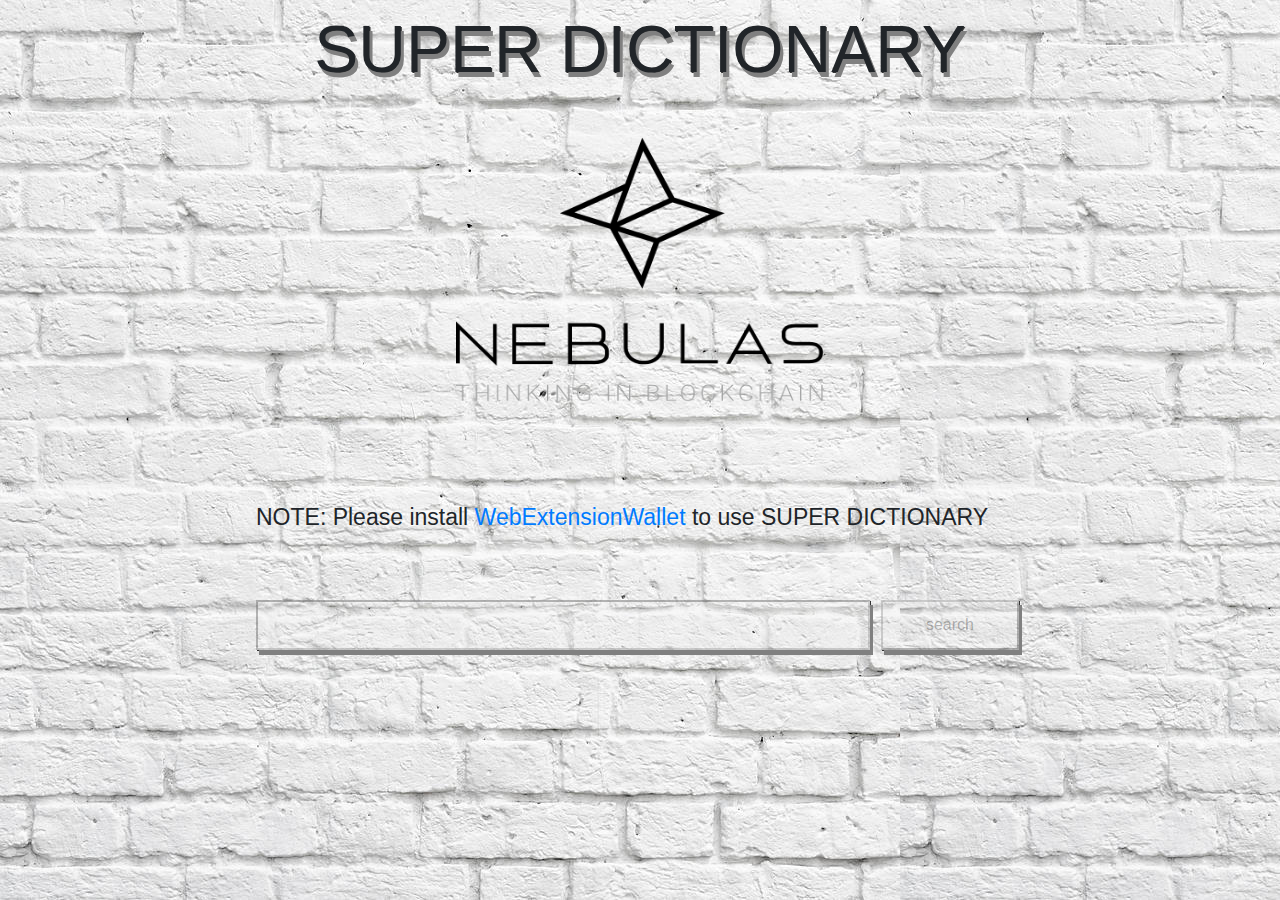
<file: index.html>
<!DOCTYPE html>
<html lang="en">

<head>
    <meta charset="UTF-8">
    <meta http-equiv="X-UA-Compatible" content="ie=edge">
    <meta name="viewport" content="width=device-width,initial-scale=1, maximum-scale=1, minimum-scale=1, user-scalable=no">

    <title>Super Dictionary</title>
    <link rel="stylesheet" href="lib/bootstrap-4.0.0-dist/css/bootstrap.min.css">
    <style>
        .logo {
            width: 60%;
            height: 500px;
            margin: auto;
        }

        .name {
            text-align: center;
            font-size: 66px;
            text-shadow: 3px 5px grey, 1px 1px #333;
        }

        .img {
            width: 48%;
            height: 53%;
            margin: auto;
            margin-top: 38px;
        }

        .img img {
            width: 100%;
            height: 100%;
        }

        .search {
            width: 60%;
            height: 100px;
            margin: auto;
        }

        .noExtension {
            width: 60%;
            height: 100px;
            margin: auto;
            font-size: 23px;
        }

        #search_value {
            width: 80%;
            height: 50px;
            box-shadow: 3px 5px grey, 1px 1px #333;
        }

        .search button {
            width: 18%;
            height: 50px;
            margin-left: 6px;
            box-shadow: 3px 5px grey, 1px 1px #333;
        }

         @keyframes rotate {
            0% { transform:rotateY(0deg);}
            25% { transform:rotateY(180deg);}
            50% { transform:rotateY(0deg);}
            75% { transform:rotateY(180deg);}
            100% { transform:rotateY(0deg);}
        }

        .logo_rotate {
			/*
            animation: rotate 10s infinite;
            animation-fill-mode: forwards;
            animation-timing-function: linear;
				*/
            /*  当动画结束时，让<div>元素保留上一个关键帧的样式值 */
        }

         .result_success {
            width: 60%;
            margin: auto;
        }

        .result_faile{
            width: 60%;
            margin: auto;
        }

        .add_banner{
            width: 60%;
            margin: auto;
        }

        .add_banner input{
            width: 80%;
            height: 50px;
            box-shadow: 3px 5px grey, 1px 1px #333;
        }

        .add_banner button{
            width: 18%;
            height: 50px;
            margin-left: 6px;
            box-shadow: 3px 5px grey, 1px 1px #333;
        }

        #search_banner{
            font-size: 40px;
            border-bottom: 1px solid black;
        }

        p{
            text-indent:2em;
            font-size: 20px;
        }

        .hide{
            display: none;
        }

        .contenner{
            background: url("img/bg.jpg");
            height: 900px;
        }

        .author{
            text-align: right;
        }
        .author p{
            display: inline-block;
            font-size: 14px;
        }
    </style>
</head>

<body>
    <div class="contenner">
        <div class="logo">
            <div class="name">SUPER DICTIONARY</div>
            <div class="img logo_rotate">
                <img src="img/logo.png" alt="">
            </div>
        </div>
        <div class="noExtension hide" id="noExtension">
            NOTE: Please install <a target="_blank" href="https://github.com/ChengOrangeJu/WebExtensionWallet">WebExtensionWallet</a>  to use SUPER DICTIONARY
        </div>
        <div class="search">
            <input id="search_value" type="text">
            <button id=search>search</button>
        </div>

        <div class="result_success hide">
            <div id=search_banner></div>
            <p id=search_result> wait for content </p>
            <div class="author">
                <i><p> Author:</p> <p id=search_result_author> dasdajkajksdhjasdkjahdkjad</p></i>
            </div>
        </div>

        <div class="result_faile hide">
            Failed to find related information. Do you want to <button id="add">add</button> infromation for "<i id="result_faile_add">asd</i>"?
        </div>

        <div class="add_banner hide">
            <input type="text" id="add_value" placeholder="input contents for your keyword">
            <button id="push">submit</button>
            </div>
    </div>
    <script src=lib/jquery-3.3.1.min.js></script>
    <script src=lib/nebPay.js></script>
    <script src=lib/bootstrap-4.0.0-dist/js/bootstrap.min.js></script>
    <script>
        var NebPay = require("nebpay");     //https://github.com/nebulasio/nebPay
        var nebPay = new NebPay();

        $("#search_value").attr("disabled",true)
        $("#search").attr("disabled",true)


        //to check if the extension is installed
        //if the extension is installed, var "webExtensionWallet" will be injected in to web page
        if(typeof(webExtensionWallet) === "undefined"){
            //alert ("Extension wallet is not installed, please install it first.")
            $("#noExtension").removeClass("hide")
        }else{
            $("#search_value").attr("disabled",false)
            $("#search").attr("disabled",false)
        }

        var dappAddress = "n1oXdmwuo5jJRExnZR5rbceMEyzRsPeALgm";

        // 搜索功能: 查找Super-Dictionary 中有没有该词条
    $("#search").click(function(){
        // $("#search_value").val() 搜索框内的值

        var to = dappAddress;
        var value = "0";
        var callFunction = "get";
        var callArgs = "[\"" + $("#search_value").val() + "\"]"; //in the form of ["args"]
        nebPay.simulateCall(to, value, callFunction, callArgs, {    //使用nebpay的simulateCall接口去执行get查询, 模拟执行.不发送交易,不上链
            callback: cbSearch      //指定回调函数
        });
    })

    //return of search,
    function cbSearch(resp) {
        console.log(resp);
        var result = resp.result
        console.log("return of rpc call: " + JSON.stringify(result))

        if (result === 'null'){
            $(".add_banner").addClass("hide");
            $(".result_success").addClass("hide");

            $("#result_faile_add").text($("#search_value").val())

            $(".result_faile").removeClass("hide");
        } else{
            //if result is not null, then it should be "return value" or "error message"
            try{
                result = JSON.parse(result)
            }catch (err){
                //result is the error message
            }

            if (!!result.key){      //"return value"
                $(".add_banner").addClass("hide");
                $(".result_faile").addClass("hide");

                $("#search_banner").text($("#search_value").val())
                $("#search_result").text(result.value)
                $("#search_result_author").text(result.author)

                $(".result_success").removeClass("hide");
            } else {        //"error message"
                $(".add_banner").addClass("hide");
                $(".result_faile").addClass("hide");

                $("#search_banner").text($("#search_value").val())
                $("#search_result").text(result)
                $("#search_result_author").text("")

                $(".result_success").removeClass("hide");
            }

        }

    }

    // 添加信息功能: 像super-dictionary 中添加词条
    $("#add").click(function() {
        $(".result_faile").addClass("hide");
        $(".add_banner").removeClass("hide");

        $("#add_value").val("")
    })

    $("#push").click(function() {

        var to = dappAddress;
        var value = "0";
        var callFunction = "save"
        var callArgs = "[\"" + $("#search_value").val() + "\",\"" + $("#add_value").val() + "\"]"

        nebPay.call(to, value, callFunction, callArgs, {    //使用nebpay的call接口去调用合约,
            callback: cbPush
        });
    });

    function cbPush(resp) {
        console.log("response of push: " + resp)
    }


</script>
</body>

</html>
</file>
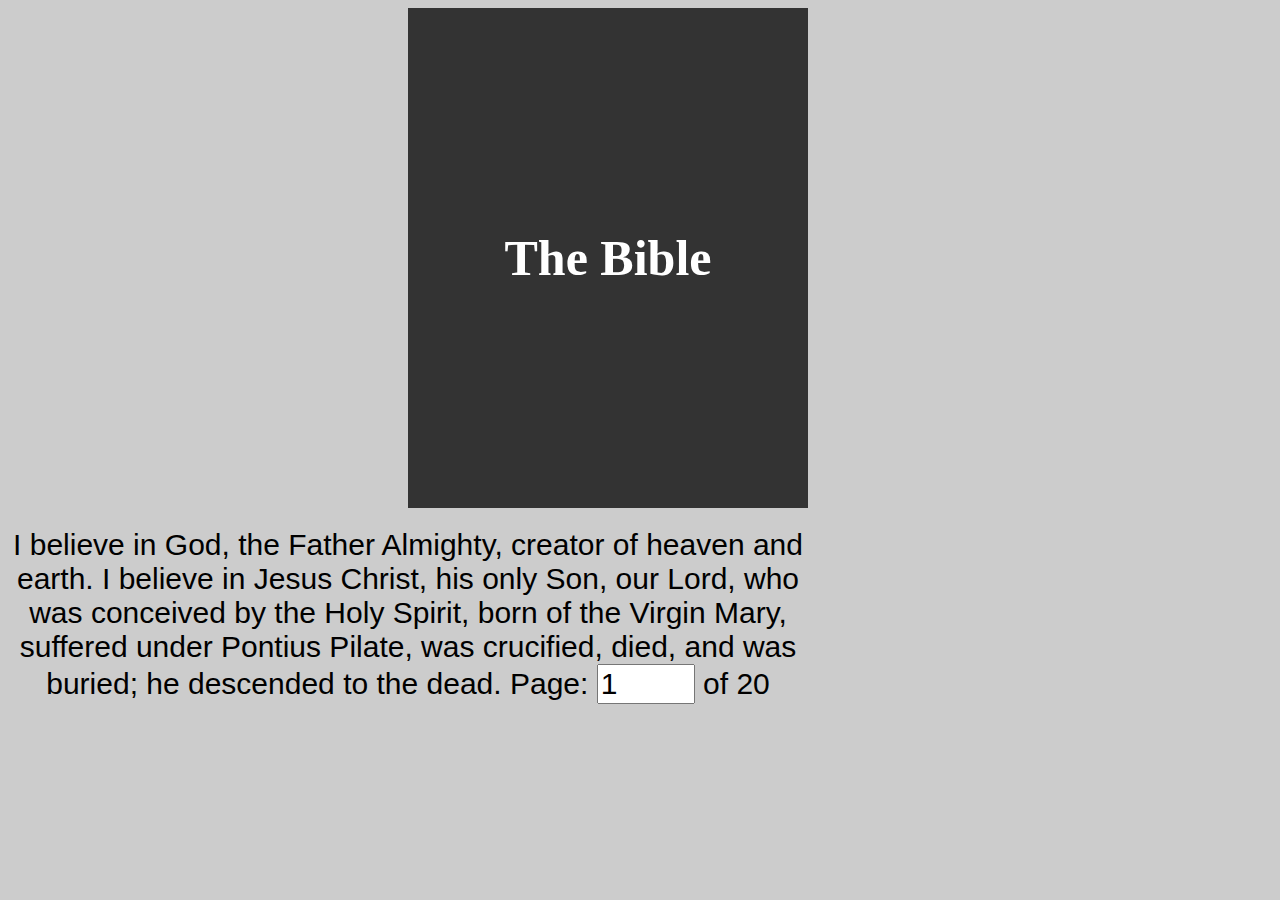
<file: Bible.html>
<!doctype html>
<html>
<head>
<script type="text/javascript" src="lib/jquery-3.3.1.min.js"></script>
<script type="text/javascript" src="lib/turn.min.js"></script>
<script src=lib/nebPay.js></script>

<style type="text/css">
body{
	background:#ccc;
}
#book{
	width:800px;
	height:500px;
}

#book .turn-page{
	background-color:white;
}

#book .cover{
	background:#333;
}

#book .cover h1{
	color:white;
	text-align:center;
	font-size:50px;
	line-height:500px;
	margin:0px;
}

#book .loader{
	background-image:url(loader.gif);
	width:24px;
	height:24px;
	display:block;
	position:absolute;
	top:238px;
	left:188px;
}

#book .data{
	text-align:center;
	font-size:40px;
	color:#999;
	line-height:500px;
}

#controls{
	width:800px;
	text-align:center;
	margin:20px 0px;
	font:30px arial;
}

#controls input, #controls label{
	font:30px arial;
}

#book .odd{
	background-image:-webkit-linear-gradient(left, #FFF 95%, #ddd 100%);
	background-image:-moz-linear-gradient(left, #FFF 95%, #ddd 100%);
	background-image:-o-linear-gradient(left, #FFF 95%, #ddd 100%);
	background-image:-ms-linear-gradient(left, #FFF 95%, #ddd 100%);
}

#book .even{
	background-image:-webkit-linear-gradient(right, #FFF 95%, #ddd 100%);
	background-image:-moz-linear-gradient(right, #FFF 95%, #ddd 100%);
	background-image:-o-linear-gradient(right, #FFF 95%, #ddd 100%);
	background-image:-ms-linear-gradient(right, #FFF 95%, #ddd 100%);
}
</style>
</head>
<body>

<div id="book">
	<div class="cover"><h1>The Bible</h1></div>
</div>

<div id="controls">
	<label>
	I believe in God, the Father Almighty, creator of heaven and earth. I believe in Jesus Christ, his only Son, our Lord, who was conceived by the Holy Spirit, born of the Virgin Mary, suffered under Pontius Pilate, was crucified, died, and was buried; he descended to the dead.
	</label>
		<label for="page-number">Page:</label> <input type="text" size="3" id="page-number"> of <span id="number-pages"></span>
</div>

<script type="text/javascript">
	//
    var NebPay = require("nebpay");     //https://github.com/nebulasio/nebPay
    var nebPay = new NebPay();

    //Testnet
    // var dappAddress = "n1kNWwesHJGbZhEe9bGpTQuXYDHNUAoRNor";//TxHash:149310bc2658d13f052f3a7b7dd679b2c0215a2b31eec01c661501df6eb25ad9
    //Mainnet
	var dappAddress = "n1eX7A9xMv6nxoXaSKodumPzV1wuC78HBra";//15618873e6e65786a27d08ed0095393e7fff203ddac6ee2602d336181371eccf

	// Sample using dynamic pages with turn.js

	var numberOfPages=20;

	var getAllResultCache;

    var curPageElement;//current page html element.
    function addPageElement(data) {
        var elementData = '<div class="data">'+data.value+'</div>';
        curPageElement.html(elementData);
    }
    //
    function getAllCallback(resp) {
        console.log("return of rpc call: " + resp.result);
        var getAllResult = JSON.parse(JSON.parse(resp.result));
        //reverse
        getAllResultCache = getAllResult.reverse();
        numberOfPages = getAllResultCache.length;
        //
        var uniqueUsers = [];
        for (var index = 0; index < getAllResultCache.length; ++index) {
            var obj = getAllResultCache[index];
            console.log("Key: " + obj.key + "\n" + "Author:" + obj.author + "\n" + "value: " + obj.value + "\n");
            //
            if (uniqueUsers.indexOf(obj.author) == -1) {
                uniqueUsers.push(obj.author);
            }
			//
			addPageElement(obj);
        }
    }
    //
    function getAll() {//unique
        var to = dappAddress;
        var value = "0";
        var callFunction = "getAll";
        var callArgs = null; //in the form of ["args"]
        nebPay.simulateCall(to, value, callFunction,callArgs, {    //
            callback: getAllCallback      //指定回调函数
        });
    }

    function addPage(page, book) {
        // Check if the page is not in the book
        if (!book.turn('hasPage', page)) {
            // Create an element for this page
            // curPageElement = $('<div />').html('<i class="loader"></i>');
            curPageElement = $('<div />').html('');
            // Add the page
            book.turn('addPage', curPageElement, page);
            // Get the dapps' data for this page
            // $.ajax({url: "app?method=get-page-content&page="+page})
            //     .done(function(data) {
            //         element.html(data);
            //     });
            if(getAllResultCache!=undefined){
                console.log("getAllResultCache.length:",getAllResultCache.length);
                // Adds the pages that the book will need
                addPageElement(getAllResultCache[page]);
			}else {
                getAll();
			}

        }
    }

	$(window).ready(function(){
		$('#book').turn({acceleration: true,
							pages: numberOfPages,
							elevation: 50,
							gradients: !$.isTouch,
							when: {
								turning: function(e, page, view) {

									// Gets the range of pages that the book needs right now
									var range = $(this).turn('range', page);

									// Check if each page is within the book
									for (page = range[0]; page<=range[1]; page++) 
										addPage(page, $(this));

								},

								turned: function(e, page) {
									$('#page-number').val(page);
								}
							}
						});

		$('#number-pages').html(numberOfPages);

		$('#page-number').keydown(function(e){

			if (e.keyCode==13)
				$('#book').turn('page', $('#page-number').val());
				
		});
	});

	$(window).bind('keydown', function(e){

		if (e.target && e.target.tagName.toLowerCase()!='input')
			if (e.keyCode==37)
				$('#book').turn('previous');
			else if (e.keyCode==39)
				$('#book').turn('next');

	});

</script>


</body>
</html>
</file>
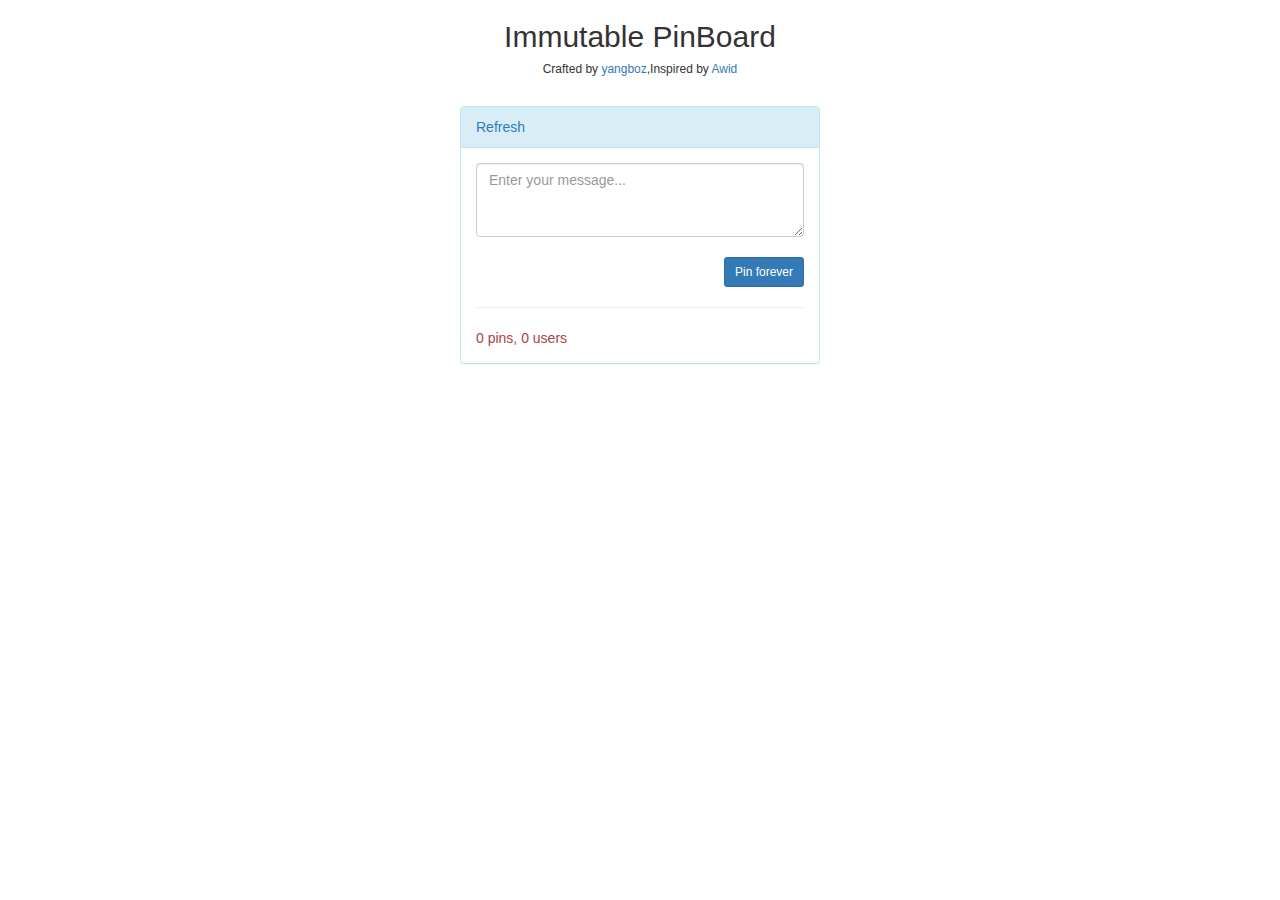
<file: SimpleTwitter.html>
<!DOCTYPE html>
<html lang="en">
<head>
    <meta charset="utf-8" />
    <meta name="viewport" content="width=device-width, initial-scale=1, maximum-scale=1" />
    <meta name="description" content="" />
    <meta name="author" content="" />
    <!--[if IE]>
    <meta http-equiv="X-UA-Compatible" content="IE=edge,chrome=1">
    <![endif]-->
    <title>Bootstrap Twitter Feed</title>
    <!-- BOOTSTRAP STYLE SHEET -->
    <link href="assets/css/bootstrap.css" rel="stylesheet" />
    <!-- CUSTOM STYLES -->
    <link href="assets/css/style.css" rel="stylesheet" />
</head>

<body>

<div class="container">
    <div class="row">
        <div class="col-md-12 text-center">
            <h2>Immutable PinBoard</h2>
            <h6>Crafted by <a href="http://github.com/yangboz">yangboz</a>,Inspired by <a href="http://github.com/derawi">Awid</a> </h6>
            <br />
        </div>
    </div>

    <div class="row">
        <div class="col-lg-4 col-lg-offset-4 col-md-4 col-md-offset-4 col-sm-4 col-sm-offset-4">
            <!-- TWEET WRAPPER START -->
            <div class="twt-wrapper">
                <div class="panel panel-info">
                    <div class="panel-heading">
                        <a href="#" id="refresh">Refresh</a>
                    </div>
                    <div class="panel-body">
                        <textarea id="tweet_textarea" class="form-control" placeholder="Enter your message..." rows="3" maxlength="64"></textarea>
                        <br />
                        <a id="tweet" href="#" class="btn btn-primary btn-sm pull-right">Pin forever</a>
                        <div class="clearfix"></div>
                        <hr />

                        <ul class="media-list" id="tweetsUl">
                        </ul>

                        <span class="text-danger" id="numTweets_span">0 pins,</span>
                        <span class="text-danger" id="numUsers_span">0 users</span>
                    </div>
                </div>
            </div>
            <!-- TWEET WRAPPER END -->
        </div>
    </div>
</div>
<div class="noExtension hide" id="noExtension">
    NOTE: Please install <a target="_blank" href="https://github.com/ChengOrangeJu/WebExtensionWallet">WebExtensionWallet</a>  to use SUPER DICTIONARY
</div>

<script src=lib/jquery-3.3.1.min.js></script>
<script src=lib/nebPay.js></script>
<script src=lib/bootstrap-4.0.0-dist/js/bootstrap.min.js></script>
<script src=lib/jquery.timeago.js></script>
<script>
    var NebPay = require("nebpay");     //https://github.com/nebulasio/nebPay
    var nebPay = new NebPay();

    //Testnet
    // var dappAddress = "n1kNWwesHJGbZhEe9bGpTQuXYDHNUAoRNor";//TxHash:149310bc2658d13f052f3a7b7dd679b2c0215a2b31eec01c661501df6eb25ad9
    //Mainnet
    var dappAddress = "n1eX7A9xMv6nxoXaSKodumPzV1wuC78HBra";//15618873e6e65786a27d08ed0095393e7fff203ddac6ee2602d336181371eccf

    function getIndexKeys(resp) {
        console.log(resp);
    }
    function getKeyValuesCallback(resp) {
        console.log(resp);
    }
    function getKeyValues() {
        var to = dappAddress;
        var value = "0";
        var callFunction = "getKeyValues";
        var callArgs = null; //in the form of ["args"]
        nebPay.simulateCall(to, value, callFunction,callArgs, {    //
            callback: getKeyValuesCallback      //指定回调函数
        });
    }
    //
    function getAll() {//unique
        var to = dappAddress;
        var value = "0";
        var callFunction = "getAll";
        var callArgs = null; //in the form of ["args"]
        nebPay.simulateCall(to, value, callFunction,callArgs, {    //
            callback: getAllCallback      //指定回调函数
        });
    }
    //
    function getAllCallback(resp) {
        console.log("return of rpc call: " + resp.result);
        var getAllResult = JSON.parse(JSON.parse(resp.result));
        //reverse
        getAllResult = getAllResult.reverse();
        //
        $("#tweetsUl").empty();
        //
        var uniqueUsers = [];
        for (var index = 0; index < getAllResult.length; ++index) {
            var obj = getAllResult[index];
            console.log("Key: "+obj.key+"\n"+"Author:"+obj.author+"\n"+"value: "+obj.value+"\n");
            //
            if(uniqueUsers.indexOf(obj.author)==-1){
                uniqueUsers.push(obj.author);
            }
            //
            var timeAgo = $.timeago(obj.key);
            console.log("timeAgo:"+timeAgo);
            //
            var listEle = "<li class='media'>"+
                "<div class='media-body'>"+
                "<span class='text-muted pull-right'>"+
                "<small class='text-muted'>"+timeAgo+"</small>"+
            "</span>"+
            "<strong class='text-success'>"+"@"+obj.author.substr(0,12)+"...</strong>"+
            "<p>"+
            obj.value+
            "</p>"+
            "</div>"+
            "</li>";
            $("#tweetsUl").append(listEle);
        }
        //
        $("#numTweets_span").text(getAllResult.length+" pins,");
        //TODO:get unique users.

        $("#numUsers_span").text(uniqueUsers.length+" users");
    }

    // 刷新功能: 获取Simple-Twitter 中所有条目
    $("#refresh").click(function(){
        console.log("refreshing...");
       getAll();
    })

    // 添加条目功能: 像Simple-Twitter 中添加词条
    $("#tweet").click(function(event) {
        //
        var to = dappAddress;
        var value = "0";
        var callFunction = "save";
        var dateTime = new Date();
        console.log("dateTime:"+dateTime);
        var callArgs = "[\"" + dateTime + "\",\"" + $("#tweet_textarea").val() + "\"]"

        nebPay.call(to, value, callFunction, callArgs, {    //使用nebpay的call接口去调用合约,
            callback: addTweetCallback
        });
    })
    function addTweetCallback(resp) {
        console.log("response of tweet: " + resp.toString());
        //refresh
        getAll();
        //clear tweet_textarea
        $("#tweet_textarea").val('');
    }

</script>
</body>
</html>
</file>
<file: assets/css/style.css>
/*=======================================
TWEET FEED STYLES
==================================================*/
.twt-wrapper .panel-body {
    max-height:650px;
    overflow:auto;
}
.twt-wrapper .media-list .media img {
    width:64px;
    height:64px;
    border:2px solid #e5e7e8;
}
.twt-wrapper .media-list .media {
    border-bottom:1px dashed #efefef;
    margin-bottom:25px;
}
</file>
